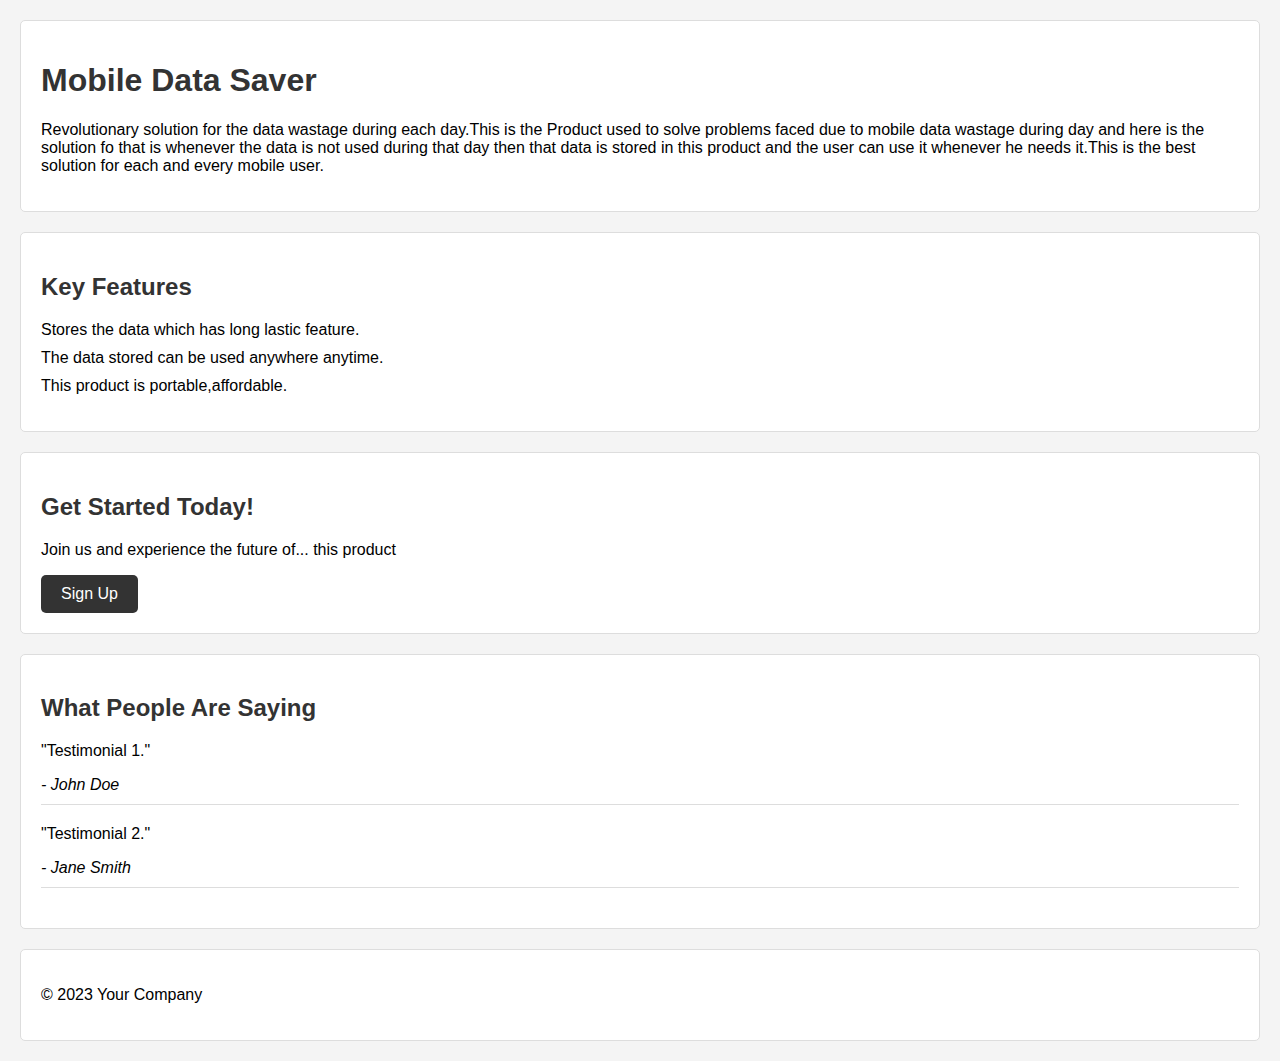
<file: index1.html>
<!DOCTYPE html>
<html lang="en">
<head>
    <meta charset="UTF-8">
    <meta name="viewport" content="width=device-width, initial-scale=1.0">
    <link rel="stylesheet" href="styles1.css">
    <title>Landing Page</title>
</head>
<body>
    <header>
        <h1>Mobile Data Saver</h1>
        <p>Revolutionary solution for the data wastage during each day.This is the Product used to solve problems faced due to mobile data wastage during day and here is the solution fo that is whenever the data is not used during that day then that data is stored in this product and the user can use it whenever he needs it.This is the best solution for each and every mobile user.</p>
    </header>

    <section id="features">
        <h2>Key Features</h2>
        <ul>
            <li>Stores the data which has long lastic feature.</li>
            <li>The data stored  can be used anywhere anytime. </li>
            <li>This product is portable,affordable.</li>
        </ul>
    </section>

    <section id="cta">
        <h2>Get Started Today!</h2>
        <p>Join us and experience the future of... this product</p>
        <a href="#signup" class="button">Sign Up</a>
    </section>

    <section id="testimonials">
        <h2>What People Are Saying</h2>
        <div class="testimonial">
            <p>"Testimonial 1."</p>
            <cite>- John Doe</cite>
        </div>
        <div class="testimonial">
            <p>"Testimonial 2."</p>
            <cite>- Jane Smith</cite>
        </div>
    </section>

    <footer>
        <p>&copy; 2023 Your Company</p>
    </footer>
</body>
</html>
</file>
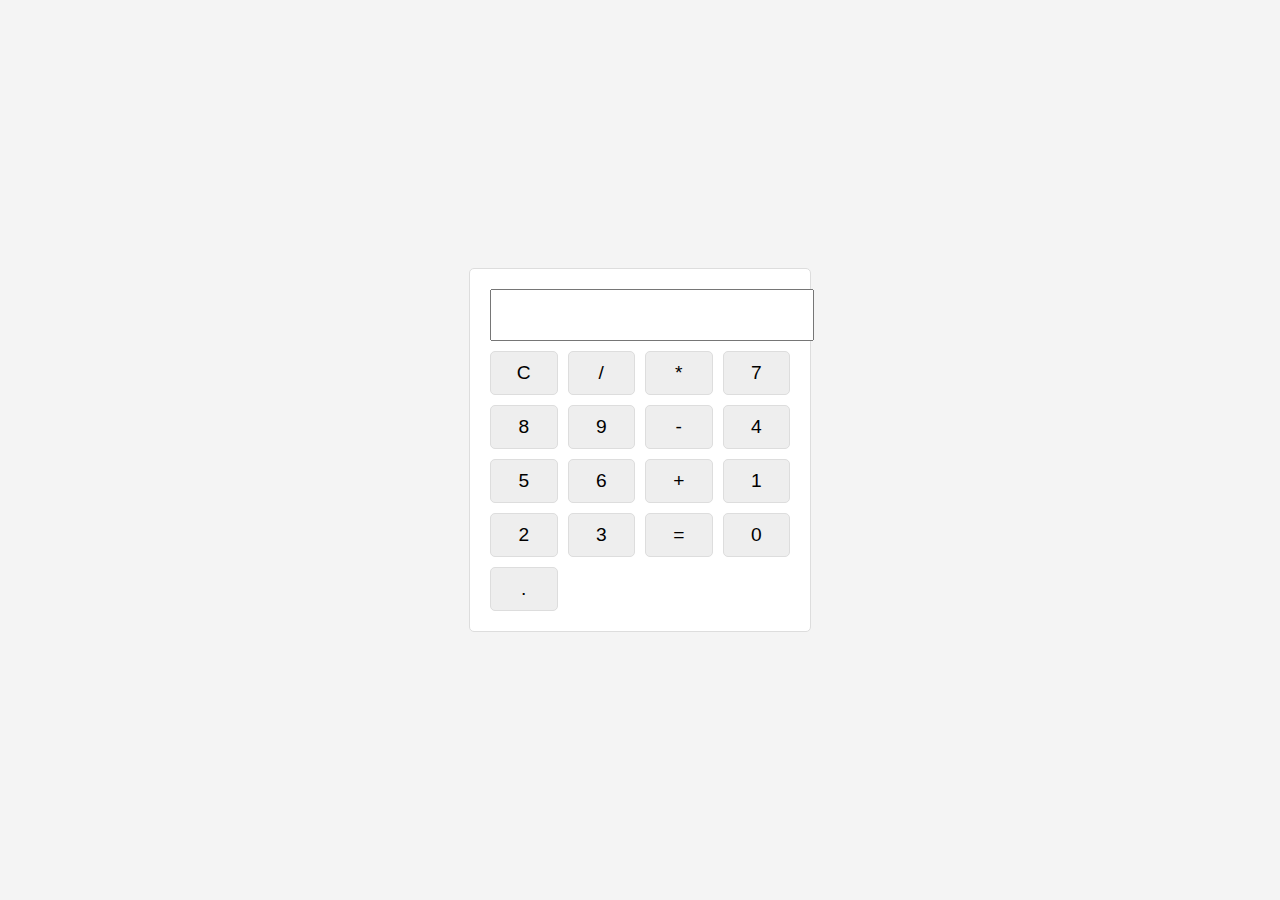
<file: index3.html>
<!DOCTYPE html>
<html lang="en">
<head>
    <meta charset="UTF-8">
    <meta name="viewport" content="width=device-width, initial-scale=1.0">
    <link rel="stylesheet" href="styles3.css">
    <title>Simple Calculator</title>
</head>
<body>
    <div class="calculator">
        <input type="text" id="display" readonly>
        <div class="buttons">
            <button onclick="clearDisplay()">C</button>
            <button onclick="appendToDisplay('/')">/</button>
            <button onclick="appendToDisplay('*')">*</button>
            <button onclick="appendToDisplay('7')">7</button>
            <button onclick="appendToDisplay('8')">8</button>
            <button onclick="appendToDisplay('9')">9</button>
            <button onclick="appendToDisplay('-')">-</button>
            <button onclick="appendToDisplay('4')">4</button>
            <button onclick="appendToDisplay('5')">5</button>
            <button onclick="appendToDisplay('6')">6</button>
            <button onclick="appendToDisplay('+')">+</button>
            <button onclick="appendToDisplay('1')">1</button>
            <button onclick="appendToDisplay('2')">2</button>
            <button onclick="appendToDisplay('3')">3</button>
            <button onclick="calculate()">=</button>
            <button onclick="appendToDisplay('0')">0</button>
            <button onclick="appendToDisplay('.')">.</button>
        </div>
    </div>
    <script src="script.js"></script>
</body>
</html>
</file>
<file: styles1.css>
body {
    font-family: 'Arial', sans-serif;
    margin: 0;
    padding: 0;
    background-color: #f4f4f4;
}

header, section, footer {
    margin: 20px;
    padding: 20px;
    background-color: #fff;
    border: 1px solid #ddd;
    border-radius: 5px;
}

h1, h2 {
    color: #333;
}

ul {
    list-style-type: none;
    padding: 0;
}

li {
    margin-bottom: 10px;
}

.button {
    display: inline-block;
    padding: 10px 20px;
    background-color: #333;
    color: #fff;
    text-decoration: none;
    border-radius: 5px;
}

.button:hover {
    background-color: #555;
}

.testimonial {
    border-bottom: 1px solid #ddd;
    padding-bottom: 10px;
    margin-bottom: 20px;
}

cite {
    display: block;
    margin-top: 10px;
    font-style: italic;
}

/* Add more styles as needed */

/* Responsive design */
@media (max-width: 600px) {
    header, section, footer {
        margin: 10px;
        padding: 10px;
    }
}
</file>
<file: styles3.css>
body {
    font-family: 'Arial', sans-serif;
    margin: 0;
    padding: 0;
    display: flex;
    align-items: center;
    justify-content: center;
    height: 100vh;
    background-color: #f4f4f4;
}

.calculator {
    background-color: #fff;
    border: 1px solid #ddd;
    border-radius: 5px;
    width: 300px;
    padding: 20px;
}

#display {
    width: 100%;
    margin-bottom: 10px;
    padding: 10px;
    font-size: 1.5em;
}

.buttons {
    display: grid;
    grid-template-columns: repeat(4, 1fr);
    grid-gap: 10px;
}

button {
    padding: 10px;
    font-size: 1.2em;
    border: 1px solid #ddd;
    border-radius: 5px;
    background-color: #eee;
    cursor: pointer;
}

button:hover {
    background-color: #ddd;
}
</file>
